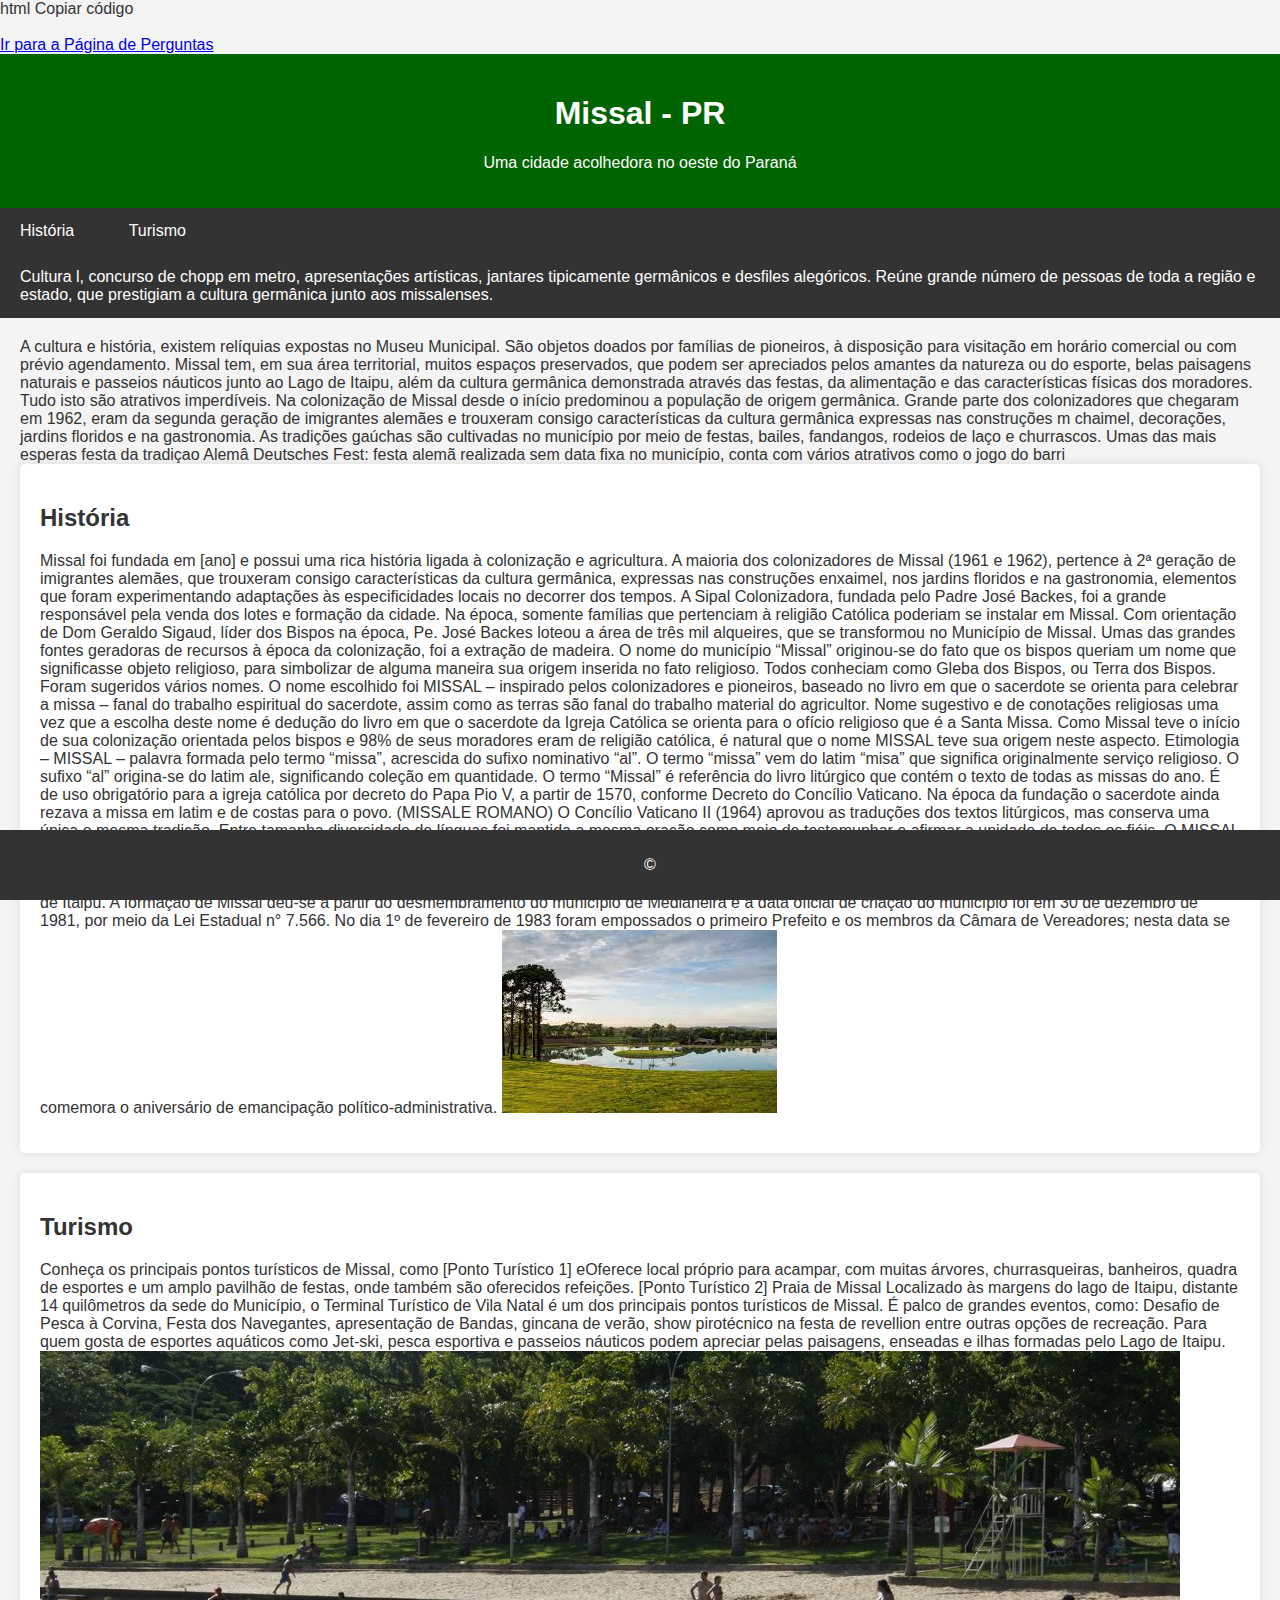
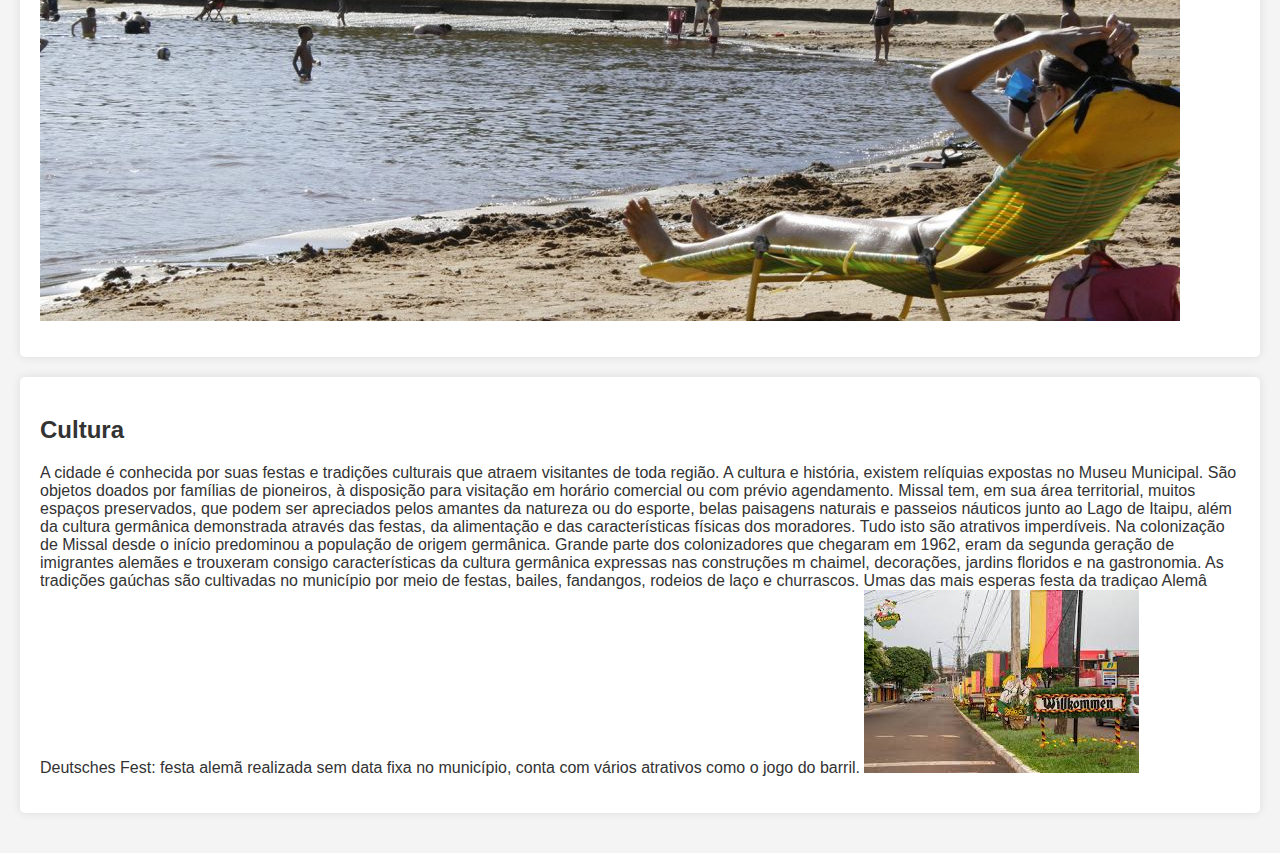
<file: index.html>
html
Copiar código
<!DOCTYPE html>
<html lang="pt-br">
<head>
<meta charset="UTF-8">
<meta name="viewport" content="width=device-width, initial-scale=1.0">
<title>Conheça Missal - PR</title>
<link rel="stylesheet" href="style.css">
<!-- Link para a página pergunta.html -->
<br><br>
<a href="pergunta.html">Ir para a Página de Perguntas</a>
</head>
<body>
<header>
<h1>Missal - PR</h1>
<p>Uma cidade acolhedora no oeste do Paraná</p>
</header>
<nav>
<ul>
<li><a href="#historia">História

</a></li>
<li><a href="#turismo">Turismo

</a></li>
<li><a href="#cultura">Cultura
 l, concurso de chopp em metro, apresentações artísticas, jantares tipicamente germânicos e desfiles alegóricos. Reúne grande número de pessoas de toda a região e estado, que prestigiam a cultura germânica junto aos missalenses.
</a></li></ul>
</nav>
<main>A cultura e história, existem relíquias expostas no Museu Municipal. São objetos doados por famílias de pioneiros, à disposição para visitação em horário comercial ou com prévio agendamento. Missal tem, em sua área territorial, muitos espaços preservados, que podem ser apreciados pelos amantes da natureza ou do esporte, belas paisagens naturais e passeios náuticos junto ao Lago de Itaipu, além da cultura germânica demonstrada através das festas, da alimentação e das características físicas dos moradores. Tudo isto são atrativos imperdíveis.
Na colonização de Missal desde o início predominou a população de origem germânica. Grande parte dos colonizadores que chegaram em 1962, eram da segunda geração de imigrantes alemães e trouxeram consigo características da cultura germânica expressas nas construções m chaimel, decorações, jardins floridos e na gastronomia.
As tradições gaúchas são cultivadas no município por meio de festas, bailes, fandangos, rodeios de laço e churrascos. 
 Umas das mais esperas festa da tradiçao Alemâ Deutsches Fest: festa alemã realizada sem data fixa no município, conta com vários atrativos como o jogo do barri
<section id="historia">
<h2>História</h2>
<p>Missal foi fundada em [ano] e possui uma rica história ligada à colonização e
agricultura. A maioria dos colonizadores de Missal (1961 e 1962), pertence à 2ª geração de imigrantes alemães, que trouxeram consigo características da cultura germânica, expressas nas construções enxaimel, nos jardins floridos e na gastronomia, elementos que foram experimentando adaptações às especificidades locais no decorrer dos tempos. A Sipal Colonizadora, fundada pelo Padre José Backes, foi a grande responsável pela venda dos lotes e formação da cidade. Na época, somente famílias que pertenciam à religião Católica poderiam se instalar em Missal. Com orientação de Dom Geraldo Sigaud, líder dos Bispos na época, Pe. José Backes loteou a área de três mil alqueires, que se transformou no Município de Missal.
Umas das grandes fontes geradoras de recursos à época da colonização, foi a extração de madeira.
O nome do município “Missal” originou-se do fato que os bispos queriam um nome que significasse objeto religioso, para simbolizar de alguma maneira sua origem inserida no fato religioso. Todos conheciam como Gleba dos Bispos, ou Terra dos Bispos. Foram sugeridos vários nomes. O nome escolhido foi MISSAL – inspirado pelos colonizadores e pioneiros, baseado no livro em que o sacerdote se orienta para celebrar a missa – fanal do trabalho espiritual do sacerdote, assim como as terras são fanal do trabalho material do agricultor.
Nome sugestivo e de conotações religiosas uma vez que a escolha deste nome é dedução do livro em que o sacerdote da Igreja Católica se orienta para o ofício religioso que é a Santa Missa. Como Missal teve o início de sua colonização orientada pelos bispos e 98% de seus moradores eram de religião católica, é natural que o nome MISSAL teve sua origem neste aspecto.
Etimologia – MISSAL – palavra formada pelo termo “missa”, acrescida do sufixo nominativo “al”. O termo “missa” vem do latim “misa” que significa originalmente serviço religioso. O sufixo “al” origina-se do latim ale, significando coleção em quantidade. O termo “Missal” é referência do livro litúrgico que contém o texto de todas as missas do ano. É de uso obrigatório para a igreja católica por decreto do Papa Pio V, a partir de 1570, conforme Decreto do Concílio Vaticano.
Na época da fundação o sacerdote ainda rezava a missa em latim e de costas para o povo. (MISSALE ROMANO) O Concílio Vaticano II (1964) aprovou as traduções dos textos litúrgicos, mas conserva uma única e mesma tradição. Entre tamanha diversidade de línguas foi mantida a mesma oração como meio de testemunhar e afirmar a unidade de todos os fiéis. O MISSAL orienta as linhas gerais, segundo as quais se deve ordenar a celebração eucarística, bem como expõe as regras para cada forma particular de oração e tempo litúrgico. Sem dúvida, os pioneiros escolheram e acertaram. Ninguém jamais pensou em mudar o nome e quem mora aqui pode dizer com orgulho: SOU MISSALENSE DE CORAÇÃO. Missal representa a nossa história.
No período da emancipação foi considerado como SENTINELA DE ITAIPU, pois limita com o grande Lago Internacional de Itaipu.
A formação de Missal deu-se a partir do desmembramento do município de Medianeira e a data oficial de criação do município foi em 30 de dezembro de 1981, por meio da Lei Estadual n° 7.566. No dia 1º de fevereiro de 1983 foram empossados o primeiro Prefeito e os membros da Câmara de Vereadores; nesta data se comemora o aniversário de emancipação político-administrativa.
<img class="historia" src="historia.jpeg" alt="historia"> </p>
</section>
<section id="turismo">
<h2>Turismo</h2>
<p>Conheça os principais pontos turísticos de Missal, como [Ponto Turístico 1] eOferece local próprio para acampar, com muitas árvores, churrasqueiras, banheiros, quadra de esportes e um amplo pavilhão de festas, onde também são oferecidos refeições.
[Ponto Turístico 2] Praia de Missal Localizado às margens do lago de Itaipu, distante 14 quilômetros da sede do Município, o Terminal Turístico de Vila Natal é um dos principais pontos turísticos de Missal. É palco de grandes eventos, como: Desafio de Pesca à Corvina, Festa dos Navegantes, apresentação de Bandas, gincana de verão, show pirotécnico na festa de revellion entre outras opções de recreação.
Para quem gosta de esportes aquáticos como Jet-ski, pesca esportiva e passeios náuticos podem apreciar pelas paisagens, enseadas e ilhas formadas pelo Lago de Itaipu.
<img class="turismo" src="turismo.jpeg" alt="turismo">  </p>
</section>
<section id="cultura">
<h2>Cultura</h2>
<p>A cidade é conhecida por suas festas e tradições culturais que atraem visitantes de toda região.
    A cultura e história, existem relíquias expostas no Museu Municipal. São objetos doados por famílias de pioneiros, à disposição para visitação em horário comercial ou com prévio agendamento. Missal tem, em sua área territorial, muitos espaços preservados, que podem ser apreciados pelos amantes da natureza ou do esporte, belas paisagens naturais e passeios náuticos junto ao Lago de Itaipu, além da cultura germânica demonstrada através das festas, da alimentação e das características físicas dos moradores. Tudo isto são atrativos imperdíveis.
Na colonização de Missal desde o início predominou a população de origem germânica. Grande parte dos colonizadores que chegaram em 1962, eram da segunda geração de imigrantes alemães e trouxeram consigo características da cultura germânica expressas nas construções m chaimel, decorações, jardins floridos e na gastronomia.
As tradições gaúchas são cultivadas no município por meio de festas, bailes, fandangos, rodeios de laço e churrascos. 
 Umas das mais esperas festa da tradiçao Alemâ Deutsches Fest: festa alemã realizada sem data fixa no município, conta com vários atrativos como o jogo do barril.
 <img class="cultura" src="cultura.jpeg" alt="cultura">
</nav>
 </p>
</section>
</main>
<footer>
<p>&copy; 
</footer>
</body>
</html>
</file>
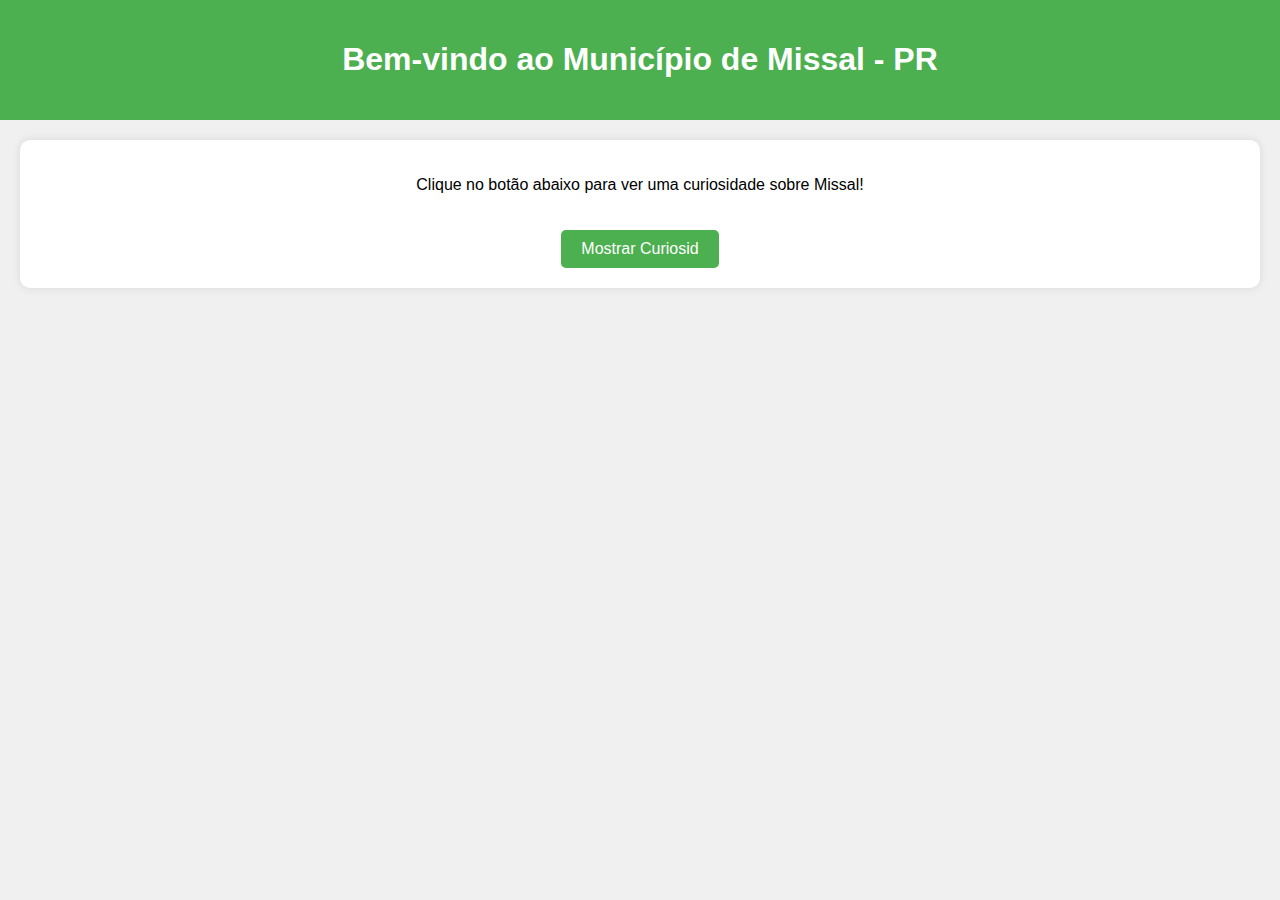
<file: pergunta.html>
<!DOCTYPE html>
<html lang="pt-BR">
<head>
    <meta charset="UTF-8">
    <meta name="viewport" content="width=device-width, initial-scale=1.0">
    <title>Missal - PR</title>
    <link rel="stylesheet" href="stylepergunta.css">
</head>
<body>
    <header>
        <h1>Bem-vindo ao Município de Missal - PR</h1>
    </header>
    <div class="content">
        <p id="message">Clique no botão abaixo para ver uma curiosidade sobre Missal!</p>
        <button onclick="showCuriosity()">Mostrar Curiosid
        </div>

        <script src="script.js"></script>
    </body>
    </html>
</file>
<file: style.css>
body {
    font-family: Arial, sans-serif;
    margin: 0;
    padding: 0;
    background: #f4f4f4;
    color: #333;
    }
    
    header {
    background-color: #006400;
    color: white;
    padding: 20px;
    text-align: center;
    }
    
    nav ul {
    list-style-type: none;
    padding: 0;
    background-color: #333;
    overflow: hidden;
margin: 0;
}

nav ul li {
display: inline;
margin-right: 10px;
}

nav ul li a {
color: white;
text-decoration: none;
padding: 14px 20px;
display: inline-block;
}

nav ul li a:hover {
background-color: #111;
}

main {
padding: 20px;
}

section {
margin-bottom: 20px;
background: white;
padding: 20px;
border-radius: 5px;
box-shadow: 0 0 10px rgba(0,0,0,0.1);
}
footer {
    background-color: #333;
    color: white;
    text-align: center;
    padding: 10px;
    position: fixed;
    bottom: 0;
    width: 100%;
    }
</file>
<file: stylepergunta.css>
body {
    font-family: Arial, sans-serif;
    background-color: #f0f0f0;
    margin: 0;
    padding: 0;
    text-align: center;
}
header {
    background-color: #4CAF50;
    color: white;
    padding: 20px;
}
.content {
    margin: 20px;
    padding: 20px;
    background-color: white;
    border-radius: 10px;
    box-shadow: 0 0 10px rgba(0, 0, 0, 0.1);
}
button {
    padding: 10px 20px;
    font-size: 16px;
    margin-top: 20px;
    cursor: pointer;
    background-color: #4CAF50;
    color: white;
    border: none;
    border-radius: 5px;
}
</file>
